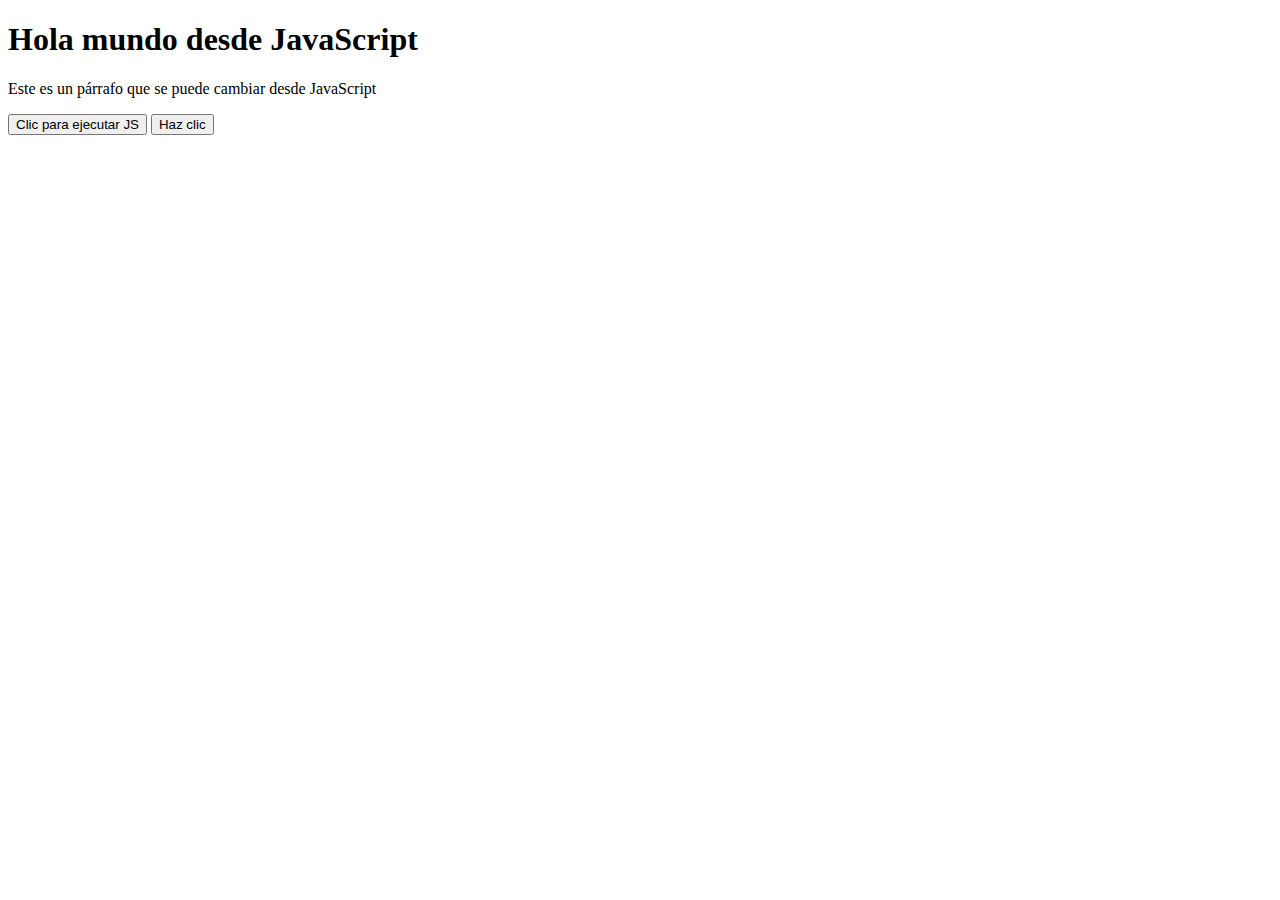
<file: index.html>
<!DOCTYPE html>
<html lang="en">
    <head>
        <meta charset="UTF-8">
        <meta name="viewport" content="width=device-width, initial-scale=1.0">
        <title>Hola mundo usando JS</title>

    </head>
    <body>
        <main>
            <h1 id="titulo">Hola Mundo</h1>
            <p id="parrafo">Este es un párrafo que se puede cambiar desde
                JavaScript</p>
            <button
                onclick="alert('Hola mundo desde JS en linea')">Clic
                para
                ejecutar JS</button>
            <button id="boton">Haz
                clic</button>
        </main>
        <footer></footer>
        <script src="app.js">
        </script>
    </body>

</html>
</file>
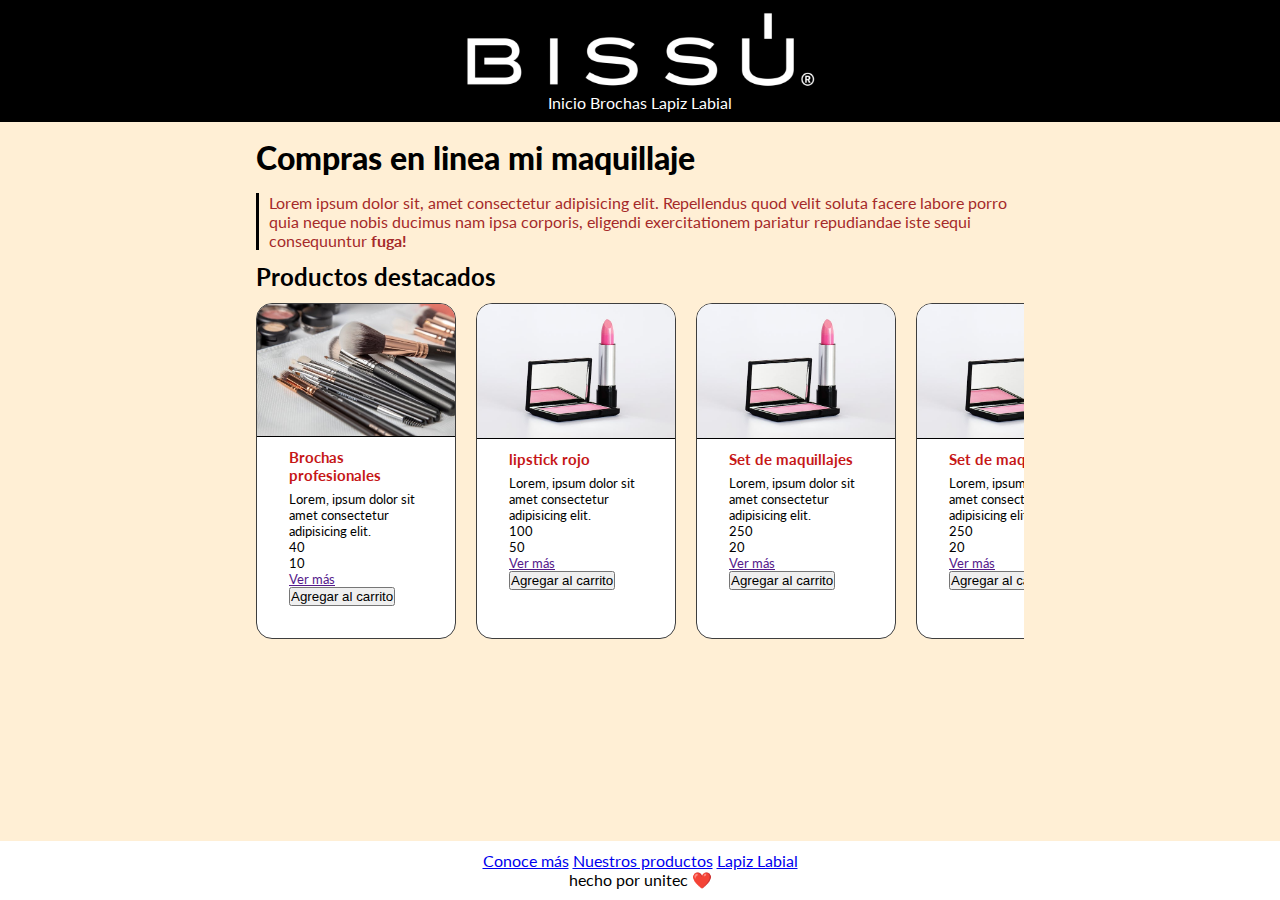
<file: productos.html>
<!DOCTYPE html>
<html lang="en">

    <head>
        <meta charset="UTF-8">
        <meta name="viewport" content="width=device-width, initial-scale=1.0">
        <link rel="icon" href="./img/tienda_en_linea/Icon-circle.ico">
        <link rel="stylesheet" href="style.css">
        <link rel="preconnect" href="https://fonts.googleapis.com">
        <link rel="preconnect" href="https://fonts.gstatic.com" crossorigin>
        <link
            href="https://fonts.googleapis.com/css2?family=Gothic+A1:wght@100;400;600;700;900&family=Lato:ital,wght@0,300;0,400;0,700;0,900;1,300;1,400;1,700&display=swap"
            rel="stylesheet">
        <title>Image</title>
    </head>

    <body>
        <header>
            <a href="/">
                <figure>
                    <img src="./img/tienda_en_linea/logo-bissu-c.png"
                        alt="Logo Bissu">
                </figure>
            </a>
            <nav>
                <a href="#">Inicio</a>
                <a href="#">Brochas</a>
                <a href="#">Lapiz Labial</a>
            </nav>
        </header>
        <main>
            <section>
                <h1>Compras en linea mi maquillaje</h1>
                <p class="parrafo-bienvenida">Lorem ipsum dolor sit, amet
                    consectetur adipisicing elit. Repellendus quod
                    velit soluta facere labore
                    porro quia neque nobis ducimus nam ipsa corporis, eligendi
                    exercitationem pariatur repudiandae iste
                    sequi consequuntur <b>fuga!</b></p>
            </section>
            <section>
                <h2>Productos destacados</h2>
                <!-- 
                    Contenedor general donde se insertarán dinámicamente los productos 
                    al momento de ejecutar el código JavaScript (app.js). 
                    El ID "contenedor-productos" se usa en JS para ubicar este contenedor.
                    -->
                <div class="contenedor-productos" id="contenedor-productos">

                    <!-- 
                        Template HTML que define la estructura de cada producto.
                        No se muestra directamente en la página; JavaScript lo clonará 
                        y llenará con la información de cada producto del archivo JSON.
                        -->
                    <template id="producto-template">

                        <!-- 
                            Cada producto se representa con un <article>.
                            Esto permite que cada elemento sea independiente 
                            y semánticamente correcto en HTML.
                            -->
                        <article class="producto">

                            <!-- Contenedor de la imagen del producto -->
                            <figure>
                                <!-- 
                                    Imagen del producto. 
                                    El atributo "class" es usado por JS para identificarlo y asignar:
                                    - src: ruta de la imagen
                                    - alt: texto alternativo
                                    - srcset: versiones de imagen para diferentes resoluciones
                                    - sizes: tamaños de imagen adaptativos
                                    -->
                                <img class="producto-img" src alt srcset sizes>
                            </figure>

                            <!-- Contenedor con la información del producto -->
                            <div class="producto-informacion">

                                <!-- Nombre del producto -->
                                <h3 class="producto-titulo"></h3>

                                <!-- Descripción breve del producto -->
                                <p class="producto-descripcion"></p>

                                <!-- Precio del producto -->
                                <p class="producto-precio"></p>

                                <!-- Cantidad disponible -->
                                <span class="producto-cantidad"></span><br>

                                <!-- Enlace para ver más detalles del producto -->
                                <a class="producto-enlace" href>Ver más</a>

                                <!-- Botón para agregar el producto al carrito -->
                                <button>Agregar al carrito</button>
                            </div>
                        </article>
                    </template>
                </div>
            </section>
        </main>
        <footer>
            <nav>
                <a href="#">Conoce más</a>
                <a href="#">Nuestros productos</a>
                <a href="#">Lapiz Labial</a>
            </nav>
            <p>hecho por unitec ❤️</p>
        </footer>
        <script src="./productos.js"></script>
    </body>

</html>
</file>
<file: style.css>
* {
    margin: 0;
    padding: 0;
    box-sizing: border-box;
}

html,
body {
    height: 100%;
}

body {
    background: papayawhip;
    display: flex;
    flex-direction: column;
    align-items: center;
    font-family: "Lato", sans-serif;
}

h1 {
    font-weight: 900;
    font-style: normal;
    margin: 0.5em 0;
}

h2 {
    font-weight: 700;
    font-style: normal;
    margin: 0.5em 0;
}

h3,
h4,
h5,
h6 {
    font-weight: 400;
    font-style: normal;
    margin: 0.5em 0;
}

header {
    background: black;
    width: 100%;
    text-align: center;
    padding: 10px 20px;
}

header nav a {
    color: white;
    text-decoration: none;
    transition: .5s;
}

header nav a:hover {
    color: yellow;
    text-decoration: underline;
}

main {
    width: 100%;
    max-width: 800px;
    flex: 1;
}

section {
    margin: 0 1rem;
}

footer {
    background-color: white;
    padding: 10px;
    width: 100%;
    margin-top: 20px;
    text-align: center;
}

.parrafo-bienvenida {
    color: brown;
    font-size: medium;
    border-left: 3px solid black;
    padding-left: 10px;

}

.contenedor-productos {
    display: flex;
    gap: 20px;
    overflow-x: auto;
}

.producto {
    border-color: #3e3e3e;
    border-style: solid;
    border-width: 1px;
    border-radius: 1rem;
    background-color: white;
    overflow: hidden;
    font-size: small;
    width: 200px;
    flex: 0 0 auto;
}

.producto-img {
    width: 100%;
    border-bottom-width: 1px;
    border-bottom-style: solid;
}

.producto-informacion {
    margin: 0 2rem 2rem;
}

.producto-titulo {
    font-weight: 700;
    color: #c61717;
}
</file>
